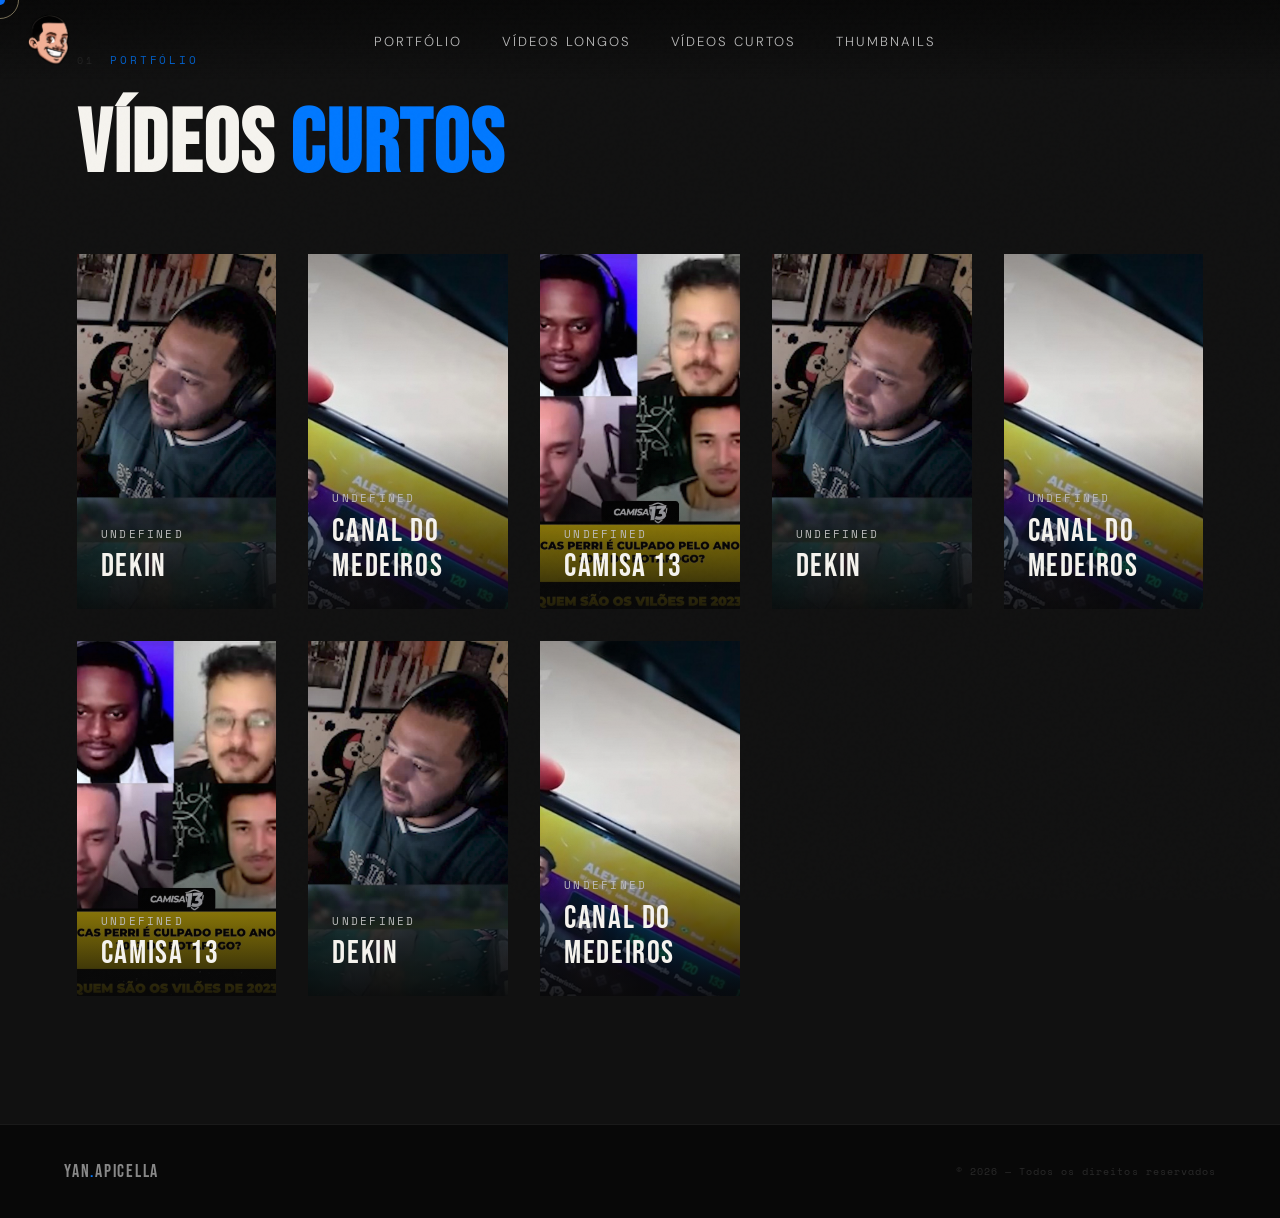
<file: pages/short-form.html>
<!DOCTYPE html>
<html lang="pt-BR">

<head>
  <meta charset="UTF-8">
  <meta name="viewport" content="width=device-width, initial-scale=1.0">
  <title>Yan Apicella — Editor de Vídeo</title>
  <link rel="preconnect" href="https://fonts.googleapis.com">
  <link rel="preconnect" href="https://fonts.gstatic.com" crossorigin>
  <link
    href="https://fonts.googleapis.com/css2?family=Bebas+Neue&family=DM+Sans:ital,wght@0,300;0,400;0,500;1,300&family=Space+Mono:wght@400;700&display=swap"
    rel="stylesheet">
  <link rel="stylesheet"
    href="https://fonts.googleapis.com/css2?family=Material+Symbols+Outlined:opsz,wght,FILL,GRAD@24,400,0,0&icon_names=play_arrow" />
  <link href="../css/variable.css" rel="stylesheet" type="text/css" />
  <link href="../css/responsive.css" rel="stylesheet" type="text/css" />
  <link href="../css/layout.css" rel="stylesheet" type="text/css" />
  <link href="../css/components.css" rel="stylesheet" type="text/css" />
  <link href="../css/sections.css" rel="stylesheet" type="text/css" />
</head>

<body>
  <div class="cursor" id="cursor"></div>
  <div class="cursor-ring" id="cursor-ring"></div>

  <a href="/"><img src="../assets/logo.png" alt="Logo" class="top-left-image"></a>
  <nav>
    <ul class="nav-links">
      <li><a href="/">Portfólio</a></li>
      <li><a href="/pages/long-form.html">Vídeos Longos</a></li>
      <li><a href="/pages/short-form.html">Vídeos Curtos</a></li>
      <li><a href="/pages/thumbnails.html">Thumbnails</a></li>
    </ul>
  </nav>
  <main>

    <section class="portfolio-section" id="portfolio">
      <div class="section-label" data-num="01">Portfólio</div>
      <h2 class="section-title">Vídeos <span>Curtos</span></h2>

      <div class="portfolio-tiktok" id="portfolio-tiktok"></div>
  </main>

  <!-- VIDEO MODAL -->
  <div class="modal-overlay" id="modal" onclick="closeModal(event)">
    <div class="modal-inner">
      <div class="modal-title" id="modal-title"></div>
      <button class="modal-close" onclick="closeModal()">✕ Fechar</button>
      <iframe class="modal-iframe" id="modal-iframe" src="" allowfullscreen allow="autoplay"></iframe>
    </div>
  </div>

  <!-- FOOTER -->
  <footer>
    <div class="footer-brand">Yan<span style="color: var(--accent)">.</span>Apicella</div>
    <div class="footer-copy">© 2026 — Todos os direitos reservados</div>
  </footer>

  <script src="../js/script.js"></script>
  <script src="../js/portfolio.js"></script>
</body>

</html>
</file>
<file: css/variable.css>
:root {
    --black: #080808;
    --off-black: #111111;
    --carbon: #1a1a1a;
    --lead: #2a2a2a;
    --muted: #555;
    --mid: #888;
    --silver: #bbb;
    --white: #f5f3ee;
    --accent: #0078ff;
    --accent2: #163b66;
    --red: #d63031;
    --gap: clamp(4rem, 10vw, 9rem);
}
</file>
<file: css/responsive.css>
/* RESPONSIVE */
@media (max-width: 900px) {
    .about-grid {
        grid-template-columns: 1fr;
        gap: 3rem;
    }

    .portfolio-youtube {
        grid-template-columns: 1fr 1fr;
    }

    .portfolio-item {
        grid-column: span 1 !important;
        grid-row: span 1 !important;
    }

    .portfolio-item.vertical .video-thumb {
        aspect-ratio: 9/16;
        max-height: 320px;
    }

    .process-grid {
        grid-template-columns: 1fr 1fr;
    }

    .testimonials-grid {
        grid-template-columns: 1fr;
    }

    .nav-links {
        display: none;
    }
}

@media (max-width: 600px) {
    .portfolio-youtube {
        grid-template-columns: 1fr;
    }

    .portfolio-item.vertical {
        grid-column: span 1;
    }

    .process-grid {
        grid-template-columns: 1fr;
    }

    .stats-grid {
        grid-template-columns: 1fr;
    }
}
</file>
<file: css/layout.css>
*,
*::before,
*::after {
    box-sizing: border-box;
    margin: 0;
    padding: 0;
}

html {
    scroll-behavior: smooth;
}

body {
    background: var(--black);
    color: var(--white);
    font-family: 'DM Sans', sans-serif;
    font-weight: 300;
    font-size: 17px;
    line-height: 1.65;
    overflow-x: hidden;
    cursor: none;

    min-height: 100vh;
    display: flex;
    flex-direction: column;
}

main {
    flex: 1;
}

/* NOISE OVERLAY  */

body::before {
    content: '';
    position: fixed;
    inset: 0;
    background-image: url("data:image/svg+xml,%3Csvg viewBox='0 0 256 256' xmlns='http://www.w3.org/2000/svg'%3E%3Cfilter id='noise'%3E%3CfeTurbulence type='fractalNoise' baseFrequency='0.9' numOctaves='4' stitchTiles='stitch'/%3E%3C/filter%3E%3Crect width='100%25' height='100%25' filter='url(%23noise)' opacity='0.035'/%3E%3C/svg%3E");
    pointer-events: none;
    z-index: 9997;
    opacity: 0.4;
}

body:hover .cursor {
    opacity: 1;
}

a:hover~.cursor,
button:hover~.cursor {
    width: 18px;
    height: 18px;
}

/* NAV */
nav {
    position: fixed;
    top: 0;
    left: 0;
    right: 0;
    z-index: 100;
    display: flex;
    align-items: center;
    justify-content: center;
    /* justify-content: center; */
    padding: 1.6rem clamp(1.5rem, 5vw, 4rem);
    mix-blend-mode: normal;
}

@media (max-width: 600px) {
    nav {
        justify-content: start;
    }

    .cursor {
        display: none;
    }

    .cursor-ring {
        display: none;
    }
}

nav::after {
    content: '';
    position: absolute;
    inset: 0;
    background: linear-gradient(to bottom, rgba(8, 8, 8, 0.95) 0%, transparent 100%);
    z-index: -1;
}

.nav-links {
    margin-left: 30px;
    display: flex;
    gap: 2.5rem;
    list-style: none;
}

.nav-links a {
    color: var(--silver);
    text-decoration: none;
    font-size: 0.82rem;
    letter-spacing: 0.15em;
    text-transform: uppercase;
    transition: color 0.3s;
    position: relative;
}

.nav-links a::after {
    content: '';
    position: absolute;
    bottom: -3px;
    left: 0;
    width: 0;
    height: 1px;
    background: var(--accent);
    transition: width 0.3s;
}

.nav-links a:hover {
    color: var(--accent);
}

.nav-links a:hover::after {
    width: 100%;
}


/* SECTION COMMON */
section {
    padding: var(--gap) clamp(1.5rem, 6vw, 6rem);
    padding-top: clamp(1.5rem, 4vw, 6rem);
}

.section-label {
    font-family: 'Space Mono', monospace;
    font-size: 0.7rem;
    letter-spacing: 0.25em;
    color: var(--accent);
    text-transform: uppercase;
    display: flex;
    align-items: center;
    gap: 1rem;
    margin-bottom: 2rem;
}

.section-label::before {
    content: attr(data-num);
    color: var(--lead);
    font-size: 0.65rem;
}

h2.section-title {
    font-family: 'Bebas Neue', cursive;
    font-size: clamp(2.8rem, 7vw, 5.5rem);
    line-height: 1;
    letter-spacing: 0.02em;
    color: var(--white);
    margin-bottom: 0.5rem;
}

h2.section-title span {
    color: var(--accent);
}

/* SCROLL ANIMATIONS */
.reveal {
    opacity: 0;
    transform: translateY(40px);
    transition: opacity 0.8s, transform 0.8s;
}

.reveal.visible {
    opacity: 1;
    transform: translateY(0);
}

/* FOOTER */
footer {
    border-top: 1px solid var(--carbon);
    padding: 2rem clamp(1.5rem, 5vw, 4rem);
    display: flex;
    align-items: center;
    justify-content: space-between;
    flex-wrap: wrap;
    gap: 1rem;
}

.footer-brand {
    font-family: 'Bebas Neue', cursive;
    font-size: 1.1rem;
    letter-spacing: 0.1em;
    color: var(--mid);
}

.footer-copy {
    font-family: 'Space Mono', monospace;
    font-size: 0.65rem;
    letter-spacing: 0.1em;
    color: var(--lead);
}
</file>
<file: css/components.css>
/* CUSTOM CURSOR */
.cursor {
    position: fixed;
    top: 0;
    left: 0;
    width: 10px;
    height: 10px;
    background: var(--accent);
    border-radius: 50%;
    pointer-events: none;
    z-index: 9999;
    transform: translate(-50%, -50%);
    transition: transform 0.1s, width 0.3s, height 0.3s, background 0.3s;
    mix-blend-mode: difference;
}

.cursor-ring {
    position: fixed;
    top: 0;
    left: 0;
    width: 38px;
    height: 38px;
    border: 1px solid rgba(232, 213, 163, 0.5);
    border-radius: 50%;
    pointer-events: none;
    z-index: 9998;
    transform: translate(-50%, -50%);
    transition: transform 0.18s cubic-bezier(0.25, 0.46, 0.45, 0.94), width 0.3s, height 0.3s, border-color 0.3s;
}

/* BUTTONS */
.btn {
    display: inline-flex;
    align-items: center;
    gap: 0.6rem;
    padding: 0.85rem 2rem;
    font-size: 0.75rem;
    letter-spacing: 0.15em;
    text-transform: uppercase;
    text-decoration: none;
    border-radius: 6px;
    cursor: none;
    transition: all 0.3s;
}

.btn-primary {
    background: var(--accent);
    color: var(--black);
    font-weight: 700;
}

.btn-primary:hover {
    background: var(--accent2);
    transform: translateY(-2px);
}

.btn-ghost {
    background: transparent;
    color: var(--silver);
    border: 1px solid var(--lead);
}

.btn-ghost:hover {
    border-color: var(--accent);
    color: var(--accent);
}

.scroll-hint {
    position: absolute;
    bottom: 2.5rem;
    right: clamp(1.5rem, 5vw, 4rem);
    display: flex;
    flex-direction: column;
    align-items: center;
    gap: 0.6rem;
    font-family: 'Space Mono', monospace;
    font-size: 0.65rem;
    letter-spacing: 0.2em;
    color: var(--muted);
    writing-mode: vertical-rl;
    animation: fadeUp 1s 1.2s both;
}

.scroll-hint::before {
    content: '';
    width: 1px;
    height: 4rem;
    background: linear-gradient(to bottom, transparent, var(--muted));
    animation: scrollLine 2s 2s infinite;
}


/* VIDEO MODAL */
.modal-overlay {
    position: fixed;
    inset: 0;
    background: rgba(0, 0, 0, 0.95);
    z-index: 1000;
    display: flex;
    align-items: center;
    justify-content: center;
    opacity: 0;
    pointer-events: none;
    transition: opacity 0.4s;
    padding: 2rem;
}

.modal-overlay.active {
    opacity: 1;
    pointer-events: all;
}

.modal-inner {
    width: 100%;
    max-width: 960px;
    position: relative;
    transform: scale(0.95);
    transition: transform 0.4s cubic-bezier(0.34, 1.2, 0.64, 1);
}

.modal-inner.vertical {
    max-width: 400px;
}

.modal-overlay.active .modal-inner {
    transform: scale(1);
}

.thumb-modal {
    width: 100%;
    aspect-ratio: 16/9;
    object-fit: cover;
    display: block;
}


.thumb-modal.loaded  {
    width: 100%;
    aspect-ratio: 16/9;
    object-fit: cover;
    display: block;
}




.modal-iframe {
    width: 100%;
    aspect-ratio: 16/9;
    border: none;
    display: block;
}

.modal-inner.vertical .modal-iframe {
    aspect-ratio: 9/16;
}

.modal-close {
    position: absolute;
    top: -3rem;
    right: 0;
    background: none;
    border: none;
    color: var(--silver);
    font-family: 'Space Mono', monospace;
    font-size: 0.75rem;
    letter-spacing: 0.15em;
    cursor: none;
    display: flex;
    align-items: center;
    gap: 0.5rem;
    padding: 0.5rem;
    transition: color 0.3s;
}

.modal-close:hover {
    color: var(--accent);
}

.modal-title {
    position: absolute;
    top: -3rem;
    left: 0;
    font-family: 'Bebas Neue', cursive;
    font-size: 1.2rem;
    letter-spacing: 0.1em;
    color: var(--white);
}
</file>
<file: css/sections.css>
.top-left-image {
    position: fixed;
    top: 10px;
    left: 20px;
    width: 60px;
    height: auto;
    z-index: 1000;
    transition: transform 0.3s ease, filter 0.3s ease;
}

.top-left-image:hover {
    transform: translateY(-4px) scale(1.03);
    filter: brightness(1.1);
}

/* HERO */
.hero {
    min-height: 100vh;
    display: flex;
    align-items: center;
    padding: clamp(2rem, 6vw, 5rem) clamp(1.5rem, 5vw, 4rem);
    position: relative;
    overflow: hidden;
}

.hero-bg {
    position: absolute;
    inset: 0;
    background: linear-gradient(90deg,
            rgb(0, 0, 0) 0%,
            rgb(1, 23, 48) 100%);
}

/* CONTEÚDO */
.hero-content {
    position: relative;
    z-index: 2;
    width: 50%;
}

/* TAG */
.hero-tag {
    font-family: 'Space Mono', monospace;
    font-size: 0.72rem;
    letter-spacing: 0.2em;
    color: var(--accent);
    text-transform: uppercase;
    margin-bottom: 1.5rem;
    animation: fadeUp 1s 0.3s both;
    display: flex;
    align-items: center;
    gap: 1rem;
}

/* TÍTULO */
.hero-title {
    font-family: 'Bebas Neue', cursive;
    font-size: clamp(5rem, 10vw, 10rem);
    line-height: 0.9;
    letter-spacing: 0.01em;
    color: var(--white);
    animation: fadeUp 1s 0.5s both;
    position: relative;
    z-index: 1;
}

.hero-title em {
    font-style: normal;
    color: var(--accent);
}

/* DESCRIÇÃO */
.hero-sub {
    max-width: 38ch;
    color: var(--mid);
    margin-top: 2rem;
    font-size: 1.05rem;
    line-height: 1.7;
    animation: fadeUp 1s 0.7s both;
}

/* BOTÕES */
.hero-cta {
    display: flex;
    gap: 1.5rem;
    flex-wrap: wrap;
    margin-top: 3rem;
    animation: fadeUp 1s 0.9s both;
}

/* IMAGEM */
.hero-image {
    position: absolute;
    right: 5%;
    bottom: 20%;
    width: 46%;
    height: 100%;
    display: flex;
    align-items: flex-end;
    justify-content: center;
    z-index: 1;
}

.hero-image img {
    max-width: 100%;
    max-height: 100%;
    object-fit: contain;
    display: block;
}

.hero-carousel {

    position: absolute;
    right: 4%;
    top: 50%;
    transform: translateY(-50%);

    width: 55%;
    height: 65%;

    z-index: 2;
    animation: carouselFadeUp 1s 0.3s both;
}

@keyframes carouselFadeUp {
    from {
        opacity: 0;
        margin-top: 20px;
    }

    to {
        opacity: 1;
        margin-top: 0;
    }
}

/* brilho azul atrás do carrossel */
.hero-carousel::before {
    content: "";

    position: absolute;

    width: 65%;
    height: 65%;

    left: 50%;
    top: 50%;

    transform: translate(-50%, -50%);

    background: rgba(0, 110, 255, 0.35);

    filter: blur(100px);

    border-radius: 50%;

    z-index: 0;
    pointer-events: none;
}

.carousel-track {
    position: relative;
    width: 100%;
    height: 100%;
}

.carousel-item {
    position: absolute;

    width: 600px;
    aspect-ratio: 16 / 9;

    left: 50%;
    top: 50%;

    border-radius: 4px;
    overflow: hidden;

    transition:
        transform 0.8s cubic-bezier(.22, .61, .36, 1),
        opacity 0.8s ease,
        filter 0.8s ease;

    box-shadow: 0 20px 50px rgba(0, 0, 0, 0.4);
}

.carousel-item img {
    width: 100%;
    height: 100%;
    object-fit: cover;
    display: block;
}

/* IMAGEM CENTRAL */
.carousel-item.center {
    transform:
        translate(-50%, -50%) scale(1);

    z-index: 3;
    opacity: 1;
    filter: none;
}

/* IMAGEM ESQUERDA */
.carousel-item.left {
    transform:
        translate(calc(-50% - 380px), -50%) rotate(-8deg) scale(0.72);

    z-index: 2;
    opacity: 0.7;

    filter: brightness(0.6);
}

/* IMAGEM DIREITA */
.carousel-item.right {
    transform:
        translate(calc(-50% + 380px), -50%) rotate(8deg) scale(0.72);

    z-index: 2;
    opacity: 0.7;

    filter: brightness(0.6);
}

/* TODAS AS OUTRAS FICAM ESCONDIDAS */
.carousel-item.hidden {
    transform:
        translate(-50%, -50%) scale(0.5);

    z-index: 0;
    opacity: 0;
    pointer-events: none;
}


.carousel-controls {
    position: absolute;

    bottom: -60px;
    left: 50%;
    transform: translateX(-50%);

    display: flex;
    align-items: center;
    justify-content: center;

    gap: 28px;

    z-index: 20;
}

.carousel-arrow {
    width: 38px;
    height: 38px;

    padding: 0;

    display: flex;
    align-items: center;
    justify-content: center;

    background: transparent;
    border: 1px solid rgba(255, 255, 255, 0.3);
    border-radius: 50%;

    color: var(--white);

    cursor: pointer;

    flex-shrink: 0;

    transition:
        border-color 0.3s ease,
        color 0.3s ease,
        transform 0.3s ease;
}

.carousel-arrow:hover {
    border-color: var(--accent);
    color: var(--accent);
    transform: scale(1.08);
}

.carousel-arrow .material-symbols-outlined {
    font-size: 18px;
    line-height: 1;
}

.carousel-dots {
    display: flex;
    align-items: center;
    justify-content: center;

    gap: 8px;

    height: 38px;
}

.carousel-dot {
    width: 7px;
    height: 7px;

    padding: 0;
    margin: 0;

    border: 0;
    border-radius: 50%;

    background: rgba(255, 255, 255, 0.3);

    cursor: pointer;

    flex-shrink: 0;

    transition:
        width 0.3s ease,
        background 0.3s ease;
}

.carousel-dot.active {
    width: 24px;
    height: 7px;

    border-radius: 10px;

    background: var(--accent);
}

@media (max-width: 768px) {
    .hero {
        min-height: auto;
        padding-top: 8rem;
        padding-bottom: 4rem;
    }

    .hero-content {
        width: 100%;
    }

    .hero-title {
        font-size: clamp(4.5rem, 20vw, 7rem);
    }

    .hero-image {
        position: relative;
        right: auto;
        bottom: auto;
        width: 100%;
        height: 400px;
        margin-top: 3rem;
    }
}

@keyframes scrollLine {
    0% {
        transform: scaleY(0);
        transform-origin: top;
    }

    50% {
        transform: scaleY(1);
        transform-origin: top;
    }

    51% {
        transform: scaleY(1);
        transform-origin: bottom;
    }

    100% {
        transform: scaleY(0);
        transform-origin: bottom;
    }
}

@keyframes fadeUp {
    from {
        opacity: 0;
        transform: translateY(30px);
    }

    to {
        opacity: 1;
        transform: translateY(0);
    }
}


/* MARQUEE */
.marquee-section {
    border-top: 1px solid var(--carbon);
    border-bottom: 1px solid var(--carbon);
    padding: 1rem 0;
    overflow: hidden;
    background: var(--off-black);
}

.marquee-track {
    display: flex;
    gap: 0;
    animation: marquee 25s linear infinite;
    white-space: nowrap;
    width: max-content;
}

.marquee-item {
    font-family: 'Bebas Neue', cursive;
    font-size: 1.1rem;
    letter-spacing: 0.15em;
    color: var(--muted);
    padding: 0 2.5rem;
    display: flex;
    align-items: center;
    gap: 2.5rem;
}

.marquee-item::after {
    content: '✦';
    color: var(--accent);
    font-size: 0.6rem;
}

@keyframes marquee {
    from {
        transform: translateX(0);
    }

    to {
        transform: translateX(-50%);
    }
}


/* PORTFOLIO GRID */
.portfolio-section {
    background: var(--off-black);
}

.portfolio-youtube {
    display: grid;
    /* grid-template-columns: repeat(auto-fill, minmax(280px, 1fr)); */
    grid-template-columns: repeat(12, 1fr);
    gap: 1.5rem;
    margin-top: 4rem;
}



@media (max-width: 600px) {
    .portfolio-youtube {
        grid-template-columns: 1fr;
    }

    .portfolio-item.vertical {
        grid-column: span 1;
        width: 100%;
    }

    .process-grid {
        grid-template-columns: 1fr;
    }

    .stats-grid {
        grid-template-columns: 1fr;
    }
}

.portfolio-tiktok {
    display: grid;
    grid-template-columns: repeat(5, 1fr);
    align-items: center;
    justify-content: center;
    gap: 2rem;
    margin-top: 4rem;
}

.tiktok-thumb {
    width: 100% !important;
    height: 600px !important;
    object-fit: cover;
    display: block !important;
}


/* .portfolio-tiktok {
    display: none;
} */

.portfolio-vertical {
    aspect-ratio: 9 / 16;
    max-width: 500px;
    position: relative;
    overflow: hidden;
    cursor: none;
    background: var(--carbon);
}

.portfolio-vertical img {
    width: 100%;
    height: 100%;
    object-fit: cover;
}

.portfolio-item {
    position: relative;
    overflow: hidden;
    cursor: none;
    background: var(--carbon);
    grid-column: span 4;
}

.portfolio-item.vertical .video-thumb {
    aspect-ratio: 15/10;
    max-height: 500px;
}

.video-thumb {
    width: 100%;
    aspect-ratio: 16/9;
    object-fit: cover;
    display: block;
    transition: transform 0.6s cubic-bezier(0.25, 0.46, 0.45, 0.94);
    filter: brightness(0.3);
}

.video-thumb {
    width: 100% !important;
    height: 300px !important;
    object-fit: cover;
    display: block !important;
}

.thumbnails {
    filter: brightness(1);
}


.portfolio-item:hover .video-thumb {
    transform: scale(1.05);
    filter: brightness(1);
}

.portfolio-overlay {
    position: absolute;
    inset: 0;
    display: flex;
    flex-direction: column;
    justify-content: flex-end;
    padding: 1.5rem;
    background: linear-gradient(to top, rgba(8, 8, 8, 0.9) 0%, transparent 50%);
    opacity: 1;
    transition: all 0.4s;
}

.portfolio-item:hover .portfolio-overlay {
    background: linear-gradient(to top, rgba(8, 8, 8, 0.95) 0%, rgba(8, 8, 8, 0.3) 100%);
}

.portfolio-cat {
    font-family: 'Space Mono', monospace;
    font-size: 0.7rem;
    letter-spacing: 0.2em;
    color: var(--silver);
    text-transform: uppercase;
    margin-bottom: 0.4rem;
}

.portfolio-title {
    font-family: 'Bebas Neue', cursive;
    font-size: clamp(1.2rem, 2.5vw, 2rem);
    color: var(--white);
    letter-spacing: 0.05em;
    line-height: 1.1;
}

.play-btn {
    position: absolute;
    top: 50%;
    left: 50%;
    transform: translate(-50%, -50%) scale(0);
    width: 56px;
    height: 56px;
    background: rgba(232, 213, 163, 0.15);
    border: 1.5px solid var(--accent);
    border-radius: 50%;
    display: flex;
    align-items: center;
    justify-content: center;
    transition: transform 0.4s cubic-bezier(0.34, 1.56, 0.64, 1), background 0.3s;
    backdrop-filter: blur(4px);
}

.play-btn svg {
    margin-left: 3px;
}

.portfolio-item:hover .play-btn {
    transform: translate(-50%, -50%) scale(1);
}

.play-btn:hover {
    background: rgba(232, 213, 163, 0.3);
}

.portfolio-item.featured .video-thumb {
    aspect-ratio: 16/10;
}





/* ABOUT */
.about-grid {
    display: grid;
    grid-template-columns: 1fr 1fr;
    gap: 6rem;
    margin-top: 4rem;
    align-items: start;
}

.about-text {
    color: var(--silver);
    font-size: 1.05rem;
    line-height: 1.8;
}

.about-text p+p {
    margin-top: 1.2rem;
}

.about-text strong {
    color: var(--white);
    font-weight: 500;
}

.stats-grid {
    display: grid;
    grid-template-columns: 1fr 1fr;
    gap: 0;
    border: 1px solid var(--carbon);
}

.stat-item {
    padding: 2rem 1.8rem;
    border-right: 1px solid var(--carbon);
    border-bottom: 1px solid var(--carbon);
    position: relative;
    overflow: hidden;
    transition: background 0.3s;
}

.stat-item:hover {
    background: var(--carbon);
}

.stat-num {
    font-family: 'Bebas Neue', cursive;
    font-size: 4rem;
    line-height: 1;
    color: var(--white);
    display: block;
}

.stat-unit {
    font-family: 'Bebas Neue', cursive;
    font-size: 2rem;
    color: var(--accent);
}

.stat-label {
    font-size: 0.8rem;
    letter-spacing: 0.1em;
    color: var(--muted);
    text-transform: uppercase;
    margin-top: 0.4rem;
}

.skills-list {
    margin-top: 3rem;
    display: flex;
    flex-wrap: wrap;
    gap: 0.6rem;
}

.skill-tag {
    font-family: 'Space Mono', monospace;
    font-size: 0.7rem;
    padding: 0.4rem 0.9rem;
    border: 1px solid var(--lead);
    color: var(--mid);
    letter-spacing: 0.1em;
    transition: all 0.3s;
}

.skill-tag:hover {
    border-color: var(--accent);
    color: var(--accent);
}



/* PROCESS */


.process-section-grid {
    display: grid;
    grid-template-columns: 1fr 1fr;
    gap: 6rem;
    margin-top: 3rem;
    align-items: center;
    margin-top: 5rem;
}

.process-section {
    position: relative;
}

.process-grid {
    display: grid;
    grid-template-columns: repeat(2, 1fr);
    gap: 0;
    border-left: 1px solid var(--carbon);
}

.process-step {
    padding: 2.5rem 2rem 3rem;
    border-right: 1px solid var(--carbon);
    border-bottom: 1px solid var(--carbon);
    position: relative;
    transition: background 0.3s;
}

.process-step:hover {
    background: var(--carbon);
}

.process-video {
    /* margin-top: 5rem; */
    display: flex;
    align-items: center;
    justify-content: center;
}

.process-video iframe {
    height: 500px;
    border: none;
    width: 100%;
}

.step-num {
    font-family: 'Bebas Neue', cursive;
    font-size: 5rem;
    color: var(--carbon);
    line-height: 1;
    position: absolute;
    top: 1rem;
    right: 1.5rem;
    transition: color 0.3s;
}

.process-step:hover .step-num {
    color: var(--lead);
}

.step-icon {
    width: 50px;
    height: 50px;
    /* border: 1px solid var(--lead); */
    display: flex;
    align-items: center;
    justify-content: center;
    margin-bottom: 1.8rem;
    transition: border-color 0.3s;
    font-size: 40px;
}

.process-step:hover .step-icon {
    border-color: var(--accent);
}

.step-title {
    font-family: 'Bebas Neue', cursive;
    font-size: 1.6rem;
    letter-spacing: 0.05em;
    color: var(--white);
    margin-bottom: 0.8rem;
}

.step-desc {
    font-size: 0.88rem;
    color: var(--muted);
    line-height: 1.7;
}


/* CONTACT */
.contact-section {
    text-align: center;
}

.contact-big {
    font-family: 'Bebas Neue', cursive;
    font-size: clamp(3rem, 10vw, 9rem);
    line-height: 0.9;
    letter-spacing: 0.02em;
    color: transparent;
    -webkit-text-stroke: 1px var(--lead);
    transition: -webkit-text-stroke-color 0.6s;
    margin: 3rem 0;
    display: block;
}

.contact-big:hover {
    -webkit-text-stroke-color: var(--accent);
}

.contact-email {
    font-family: 'Bebas Neue', cursive;
    font-size: clamp(1.5rem, 4vw, 3rem);
    color: var(--white);
    text-decoration: none;
    display: block;
    transition: color 0.3s;
}

.contact-email:hover {
    color: var(--accent);
}

.social-links {
    display: flex;
    justify-content: center;
    gap: 2rem;
    margin-top: 3rem;
}

.social-link {
    font-family: 'Space Mono', monospace;
    font-size: 0.72rem;
    letter-spacing: 0.18em;
    color: var(--muted);
    text-decoration: none;
    text-transform: uppercase;
    transition: color 0.3s;
    display: flex;
    align-items: center;
    gap: 0.5rem;
}

.social-link:hover {
    color: var(--accent);
}
</file>
